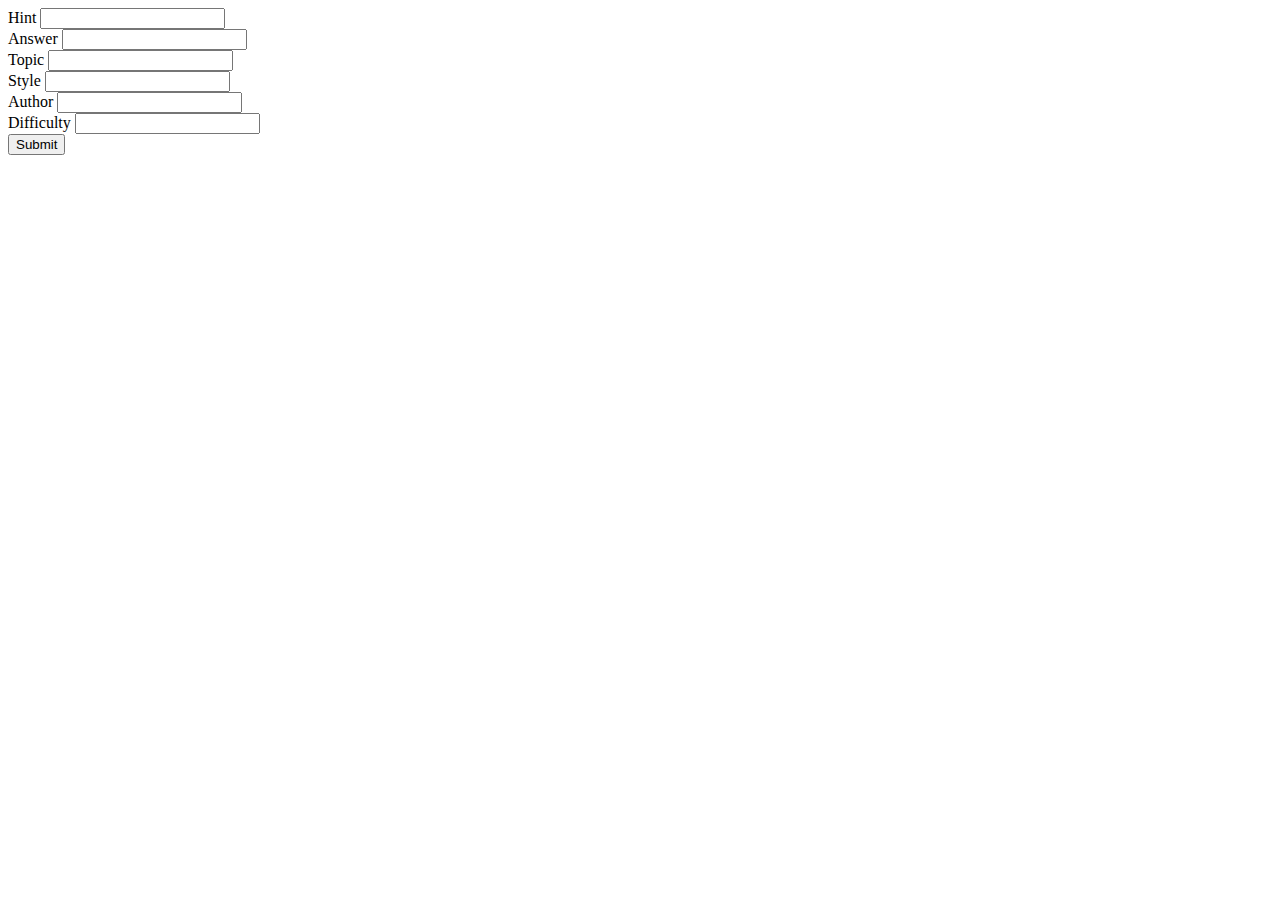
<file: src/main/resources/static/add-clue.html>
<!DOCTYPE html>
<head>
    <title>Clue Form</title>
    <meta http-equiv="Content-Type" content="text/html; charset=UTF-8" />
</head>
<body>
    <form action="/clue" method="post">
        <label for="hint">Hint</label>
        <input id="hint" name="hint" type="text" />
        <br>
        <label for="answer">Answer</label>
        <input id="answer" name="answer" type="text" />
        <br>
        <label for="topic">Topic</label>
        <input id="topic" name="topic" type="text" />
        <br>
        <label for="style">Style</label>
        <input id="style" name="style" type="text" />
        <br>
        <label for="author">Author</label>
        <input id="author" name="author" type="text" />
        <br>
        <label for="difficulty">Difficulty</label>
        <input id="difficulty" name="difficulty" type="text" />
        <br>
        <button type="submit">Submit</button>
    </form>
</body>
</html>
</file>
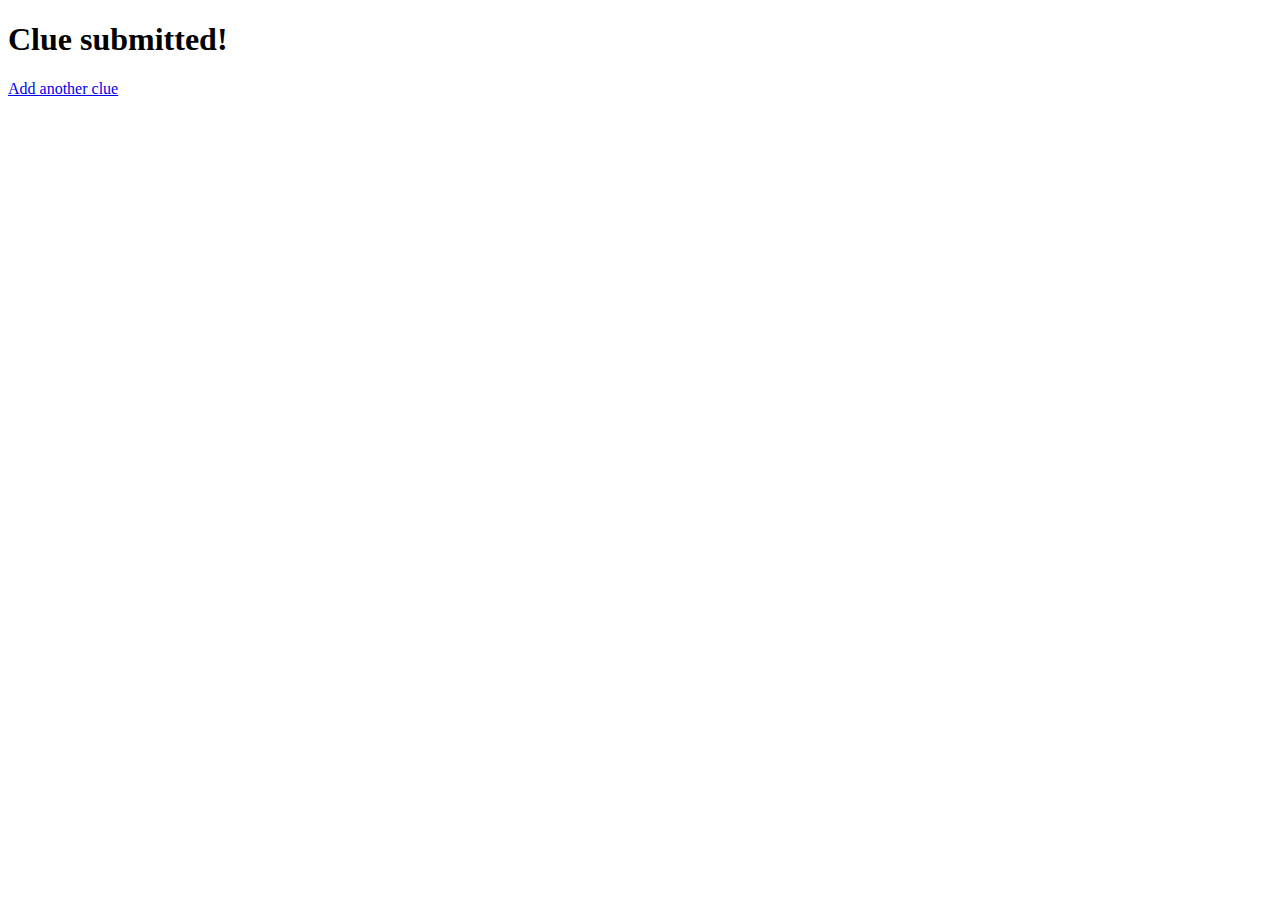
<file: src/main/resources/static/clue-submitted.html>
<!DOCTYPE html>
<html lang="en">
<head>
    <title>Clue Submitted</title>
    <meta http-equiv="Content-Type" content="text/html; charset=UTF-8" />
</head>
<body>
    <h1>Clue submitted!</h1>
    <a href="/clue">Add another clue</a>
</body>
</html>
</file>
